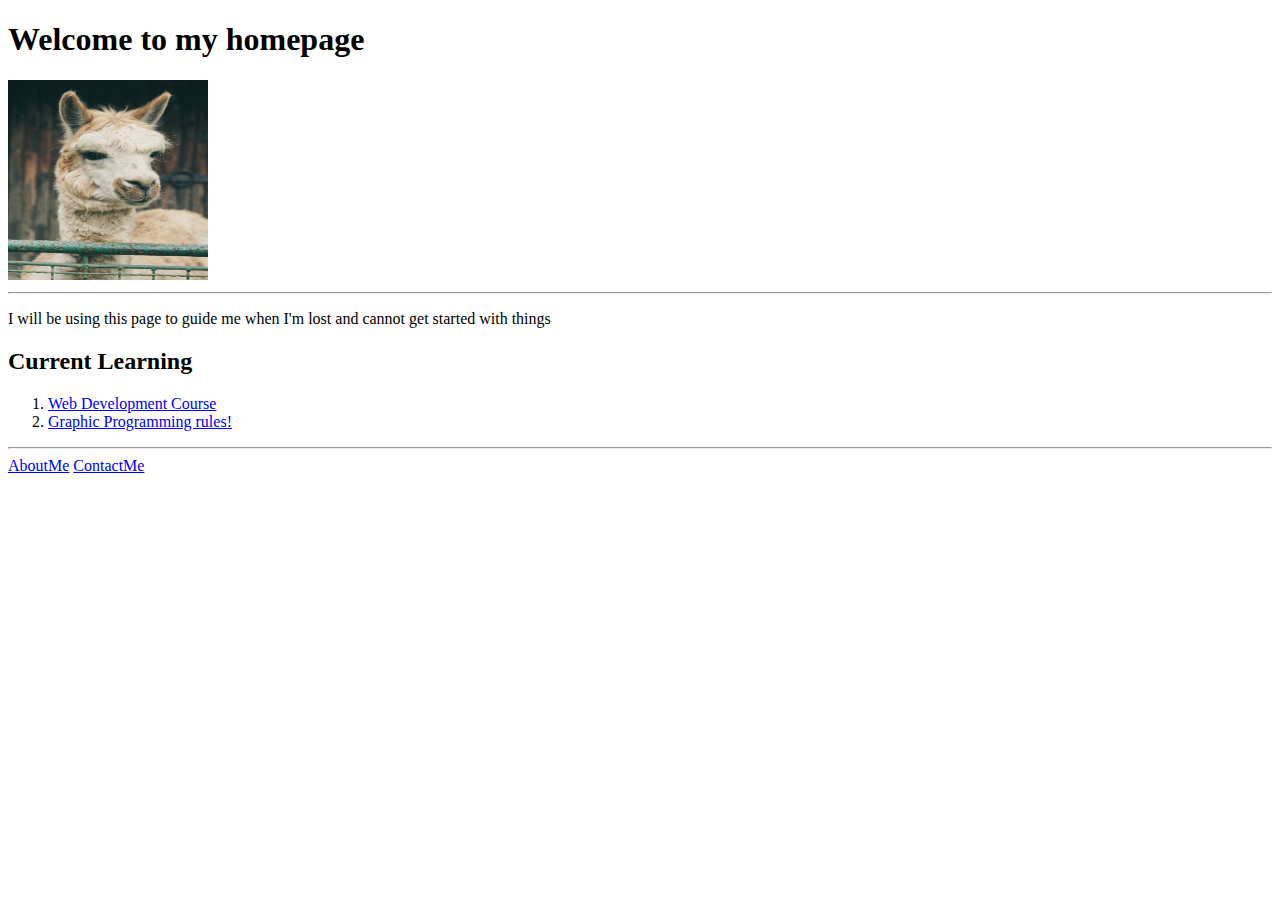
<file: index.html>
<!DOCTYPE html>
<html lang="en">
	<head>
		<meta charset="UTF-8">
		<title> My Website </title>
		<link rel="stylesheet" href="./style.css" />
	</head>
	<body>
		<h1>Welcome to my homepage</h1>
		<a href=".\motivational.html"><img id ="llama" src=".\assets\images\LlamaIndex.jpg" alt="A picture of a cool llama"/></a> 
		<hr />

		<p>I will be using this page to guide me when I'm lost and cannot get started with things</p>
		<h2>Current Learning</h2>
		<ol>
			<li><a href="https://www.udemy.com/course/the-complete-web-development-bootcamp/">Web Development Course</a></li>
			<li><a href=".\public\graphics.html">Graphic Programming rules!</a></li>
		</ol>
		<hr />
		<a href=".\public\about.html">AboutMe</a>
		<a href=".\public\contact.html">ContactMe</a>
	</body>
</html>
</file>
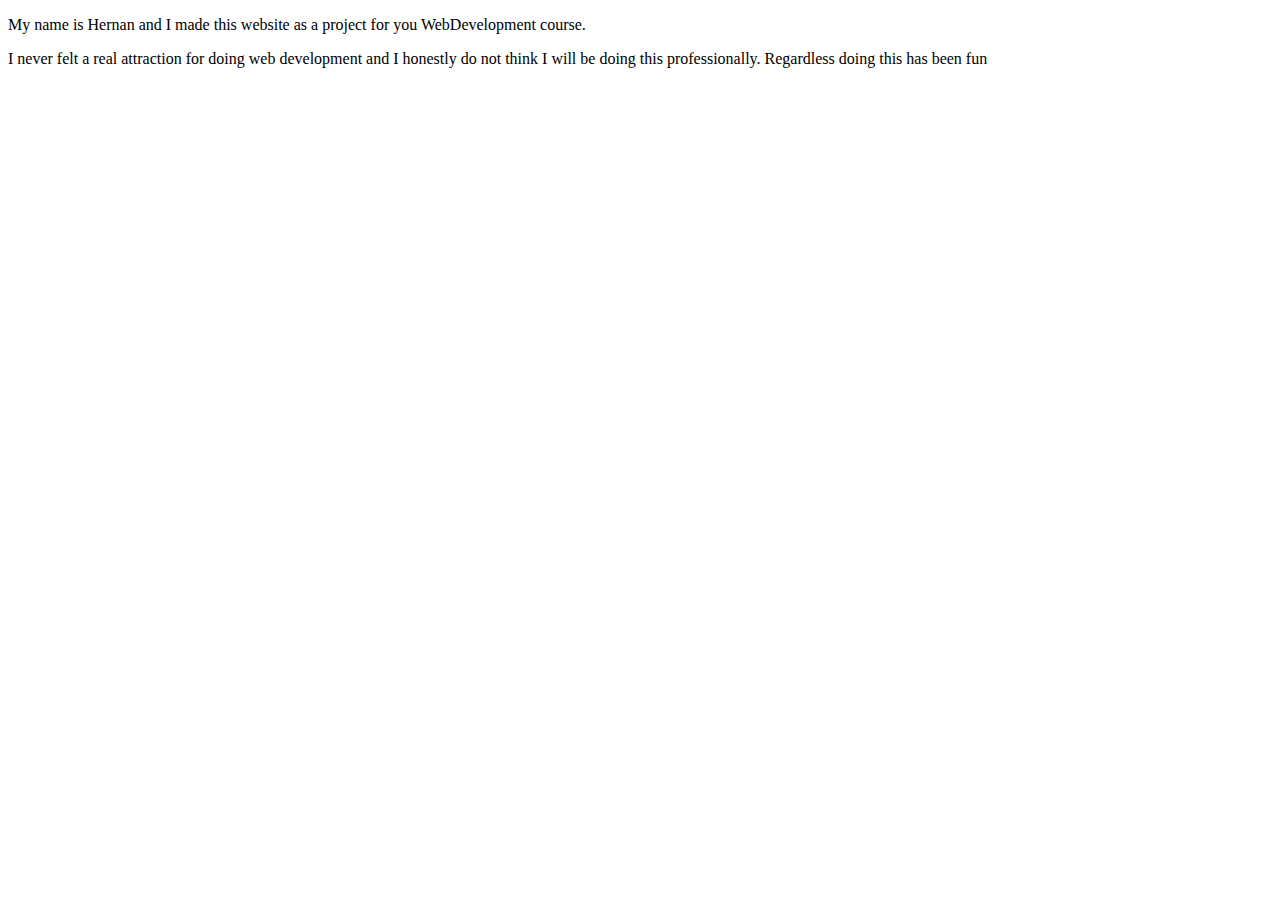
<file: public/about.html>
<!DOCTYPE html>
<html lang="en">
    <head>
        <meta charset="UTF-8" />
        <title>About Me</title>
    </head>
    <body>
        <p>My name is Hernan and I made this website as a project for 
            you WebDevelopment course.</p>
        <p>I never felt a real attraction for doing web development and 
            I honestly do not think I will be doing this professionally. 
            Regardless doing this has been fun </p>
    </body>
</html>
</file>
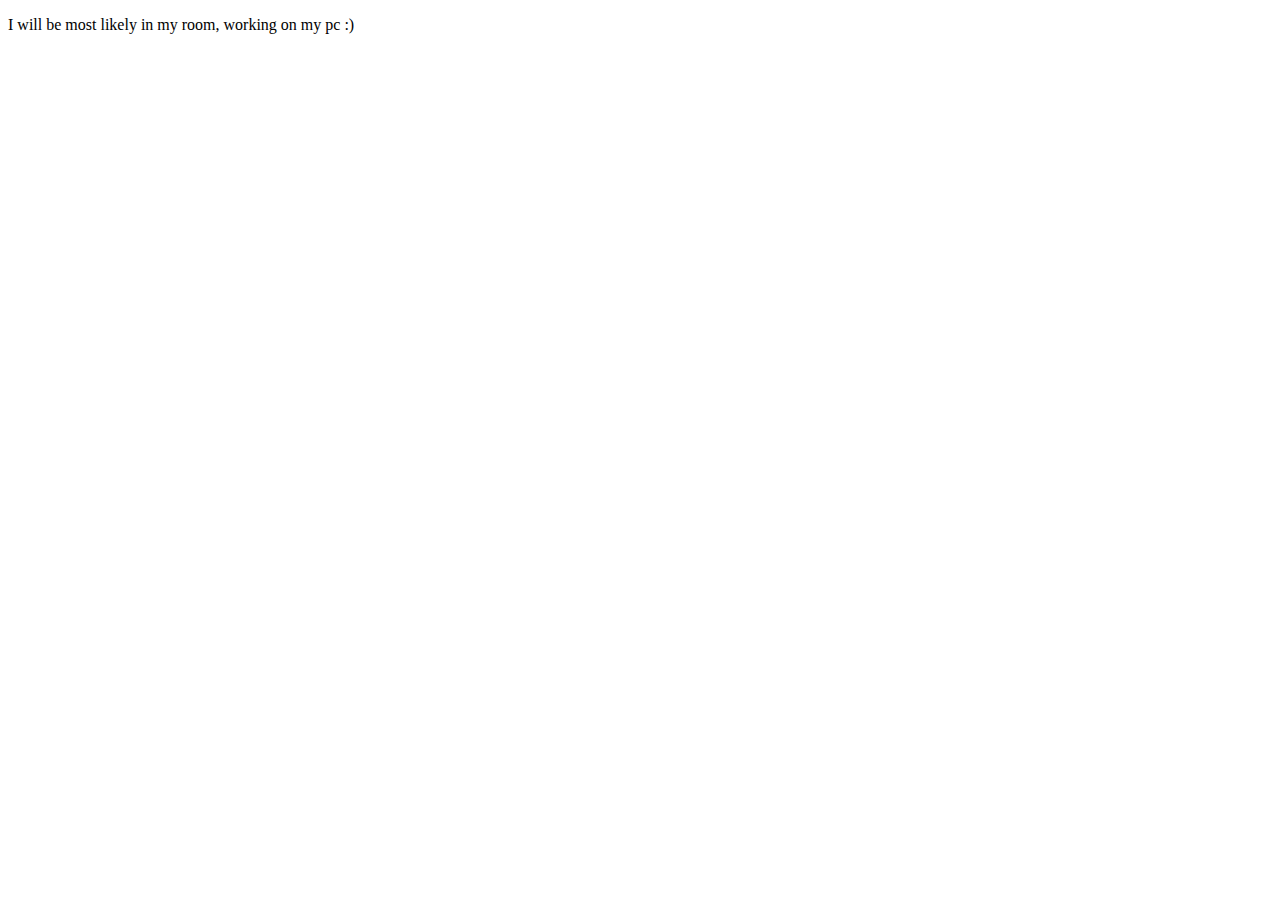
<file: public/contact.html>
<!DOCTYPE html>
<html lang="en">
    <head>
        <meta charset="UTF-8" />
        <title>ConactMe</title>
    </head>
    <body>
        <p>I will be most likely in my room, working on my pc :)</p>
    </body>
</html>
</file>
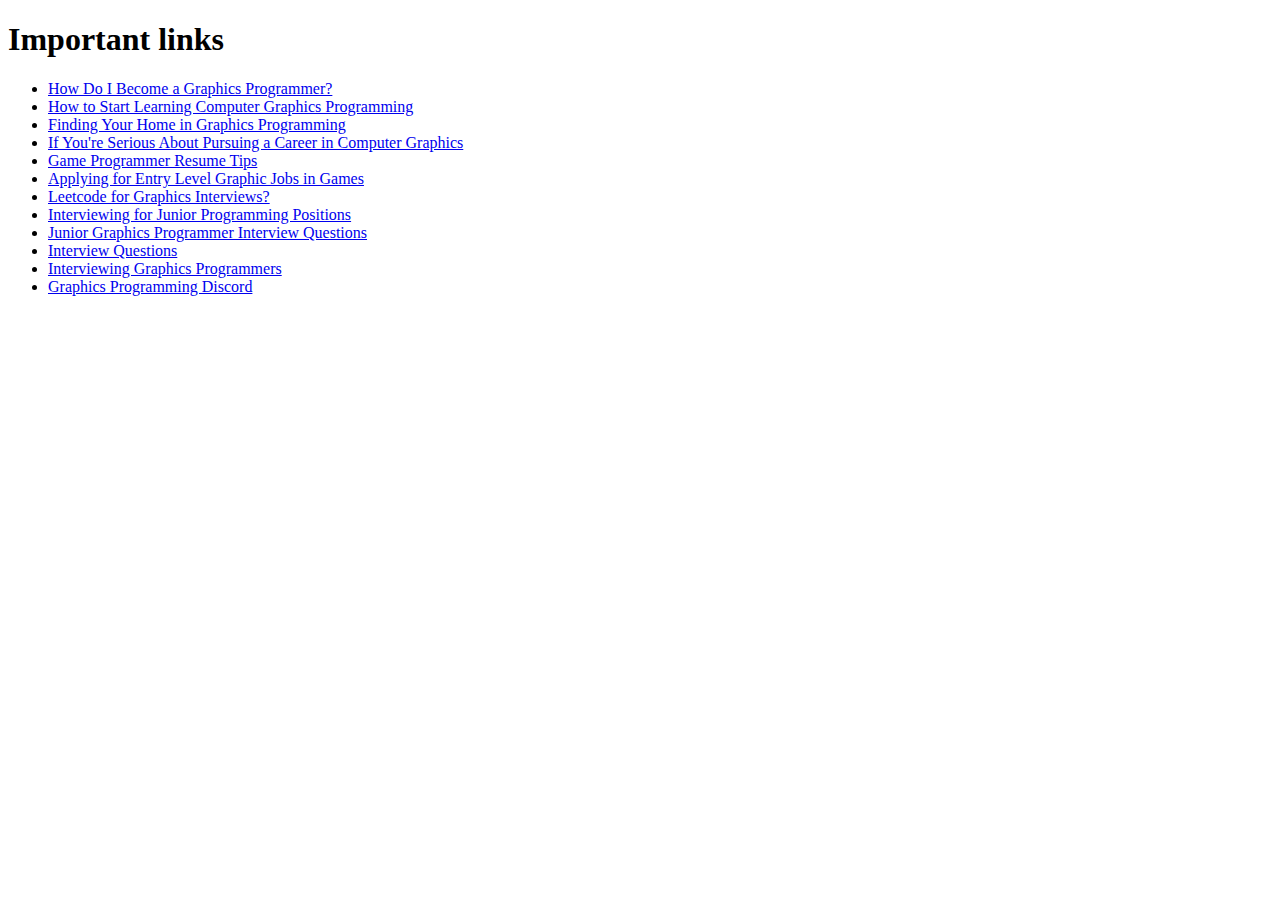
<file: public/graphics.html>
<!DOCTYPE html>
<html lang="en">
    <head>
        <meta charset= "UTF-8"/>
        <title>Graphic Programming Rules!</title>
    </head>
    <body>
        <h1> Important links</h1>
        <ul>
            <!---Source:https://www.reddit.com/r/GraphicsProgramming/comments/18kgt66/how_can_a_game_developer_become_graphics/ -->
            <li><a href="https://gpuopen.com/learn/how_do_you_become_a_graphics_programmer/">How Do I Become a Graphics Programmer?</a></li>
            <li><a href="https://erkaman.github.io/posts/beginner_computer_graphics.html">How to Start Learning Computer Graphics Programming</a></li>
            <li><a href="https://alextardif.com/LearningGraphics.html">Finding Your Home in Graphics Programming</a></li>
            <li><a href="https://old.reddit.com/r/gameenginedevs/comments/17nsp1m/how_to_get_into_game_engine_programming/k7v4l91/?context=3">If You're Serious About Pursuing a Career in Computer Graphics</a></li>
            <li><a href="https://github.com/unpacklo/game-programmer-resume-tips">Game Programmer Resume Tips</a></li>
            <li><a href="https://alextardif.com/GraphicsJobGuide.html">Applying for Entry Level Graphic Jobs in Games</a></li>
            <li><a href="https://www.reddit.com/r/GraphicsProgramming/comments/ymt0qq/leetcode_for_graphics_interviews/iv60as6/?context=3">Leetcode for Graphics Interviews?</a></li>
            <li><a href="https://clementpirelli.wordpress.com/2023/05/31/interviewing-for-junior-programming-positions/">Interviewing for Junior Programming Positions</a></li>
            <li><a href="https://erkaman.github.io/posts/junior_graphics_programmer_interview.html">Junior Graphics Programmer Interview Questions</a></li>
            <li><a href="https://aras-p.info/blog/2016/11/05/Interview-questions/">Interview Questions</a></li>
            <li><a href="https://www.jeremyong.com/graphics/interviewing/2023/08/05/graphics-programmer-interviewing/">Interviewing Graphics Programmers</a></li>
            <li><a href="https://discord.gg/3NR87qzsuk">Graphics Programming Discord</a></li>
        </ul>
    </body>

</html>
</file>
<file: style.css>
#llama{
    height: 200px;
    width: 200px;
}

#memebg{

    background-color: black;
    color:white;

}
#img_container{
    height: 400px;
    width: 400px;
    position: relative;
}

#meme_img{
    width: 100%;
    height: 100%;
    border: 5px solid white;
    margin: 0;
}

#memetxt1{
    font-family: 'Libre Baskerville', serif;
    font-size: 3rem;
    text-align: center;
    text-transform: uppercase;
    position: absolute;
}

#memetxt2{
    font-family: 'Libre Baskerville', serif;
    font-size: 1rem;
    text-align: center;
    position: absolute;
    top : 500px;
}

#main{
    width: 50%;
    margin: 0% 0% 0% 25%;
}
</file>
